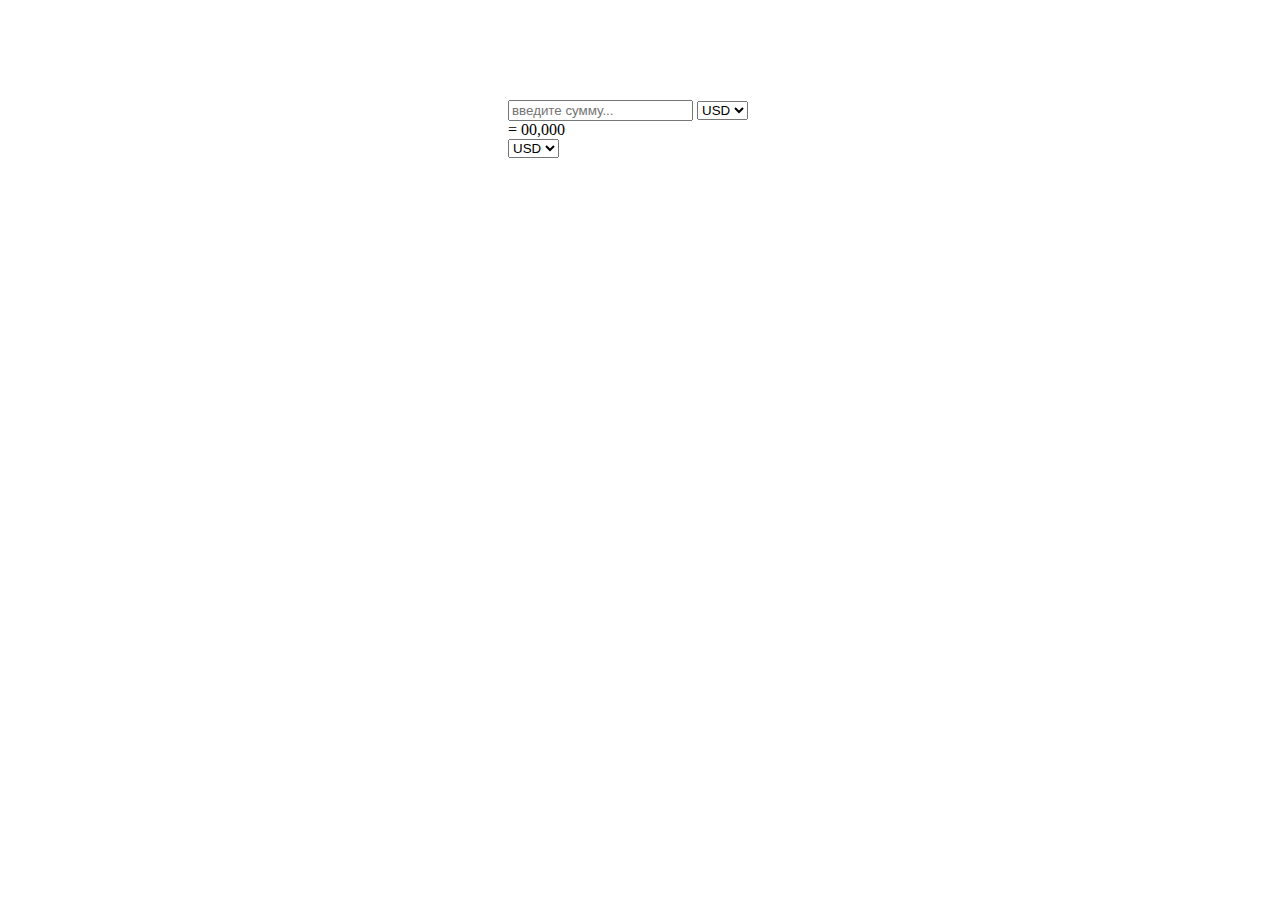
<file: maisal/index.html>
<!DOCTYPE html>
<html lang="en">
<head>
    <meta charset="UTF-8">
    <meta name="viewport" content="width=device-width, initial-scale=1.0">
    <title>Document</title>
</head>
<body>
    <div id="container">
    <div class="convert_block_item">
        <input type="number" id="val" placeholder="введите сумму..."/>
        <select id="cur1">
            <option>USD</option>
            <option>EUR</option>
            <option>KGZ</option>
        </select>
    </div>
    <div class="convert_block_item">
        <div class="convert_result">= 00,000</div>
        <select id="cur2">
            <option>USD</option>
            <option>EUR</option>
            <option>KGZ</option>
        </select>
    </div>
</div>
    <script src="./main.js"></script>
</body>
</html>
</file>
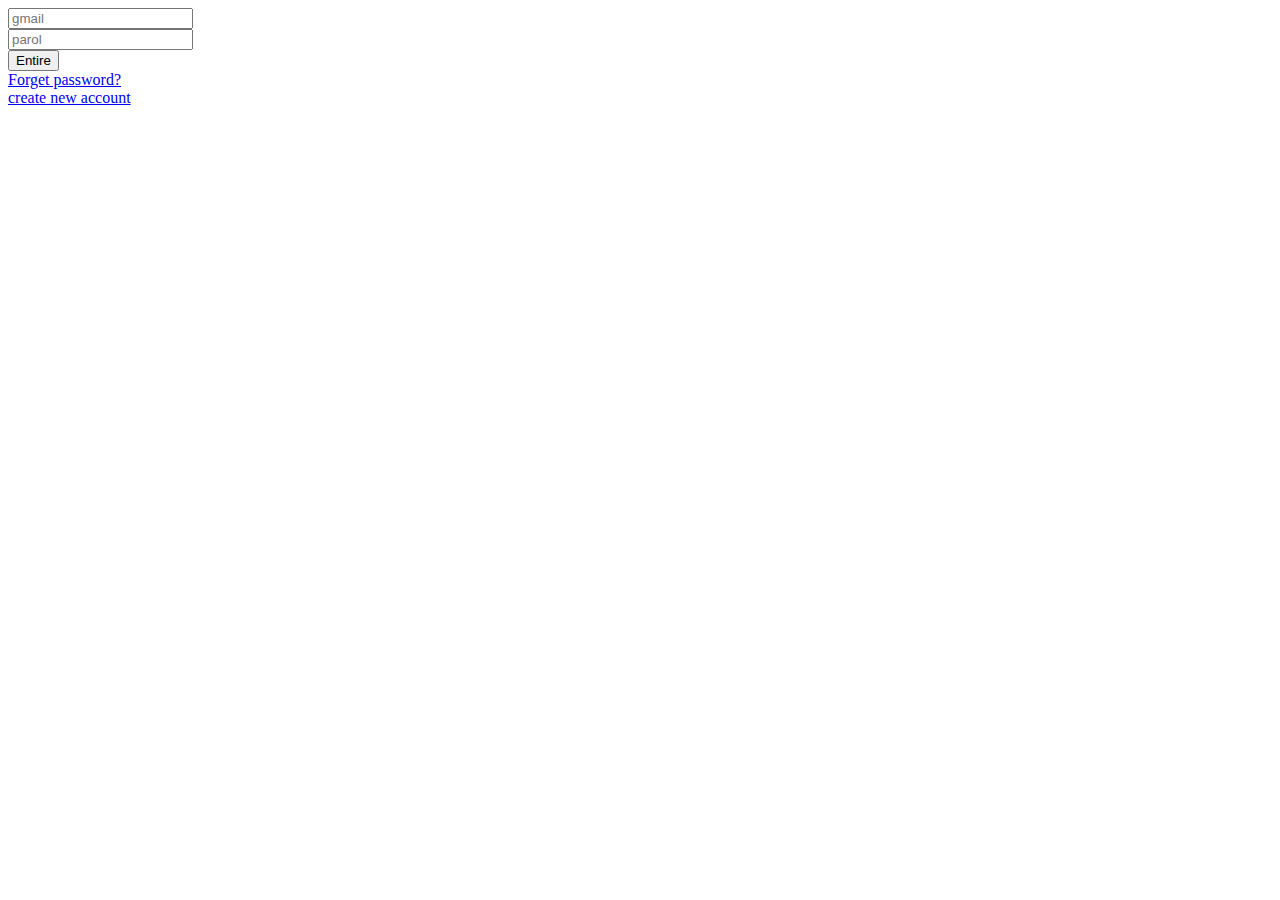
<file: lessons/lesson3/index.html>
<!DOCTYPE html>
<html lang="en">
<head>
    <meta charset="UTF-8">
    <meta name="viewport" content="width=device-width, initial-scale=1.0">
    <title>Document</title>
</head>
<body>
    <form>
        <div>
            <input type="email" placeholder="gmail" />
        </div>
        <div>
            <input type="password" placeholder="parol"/>
        </div>
        <input type="button" value="Entire"><br/>
        <a href="http://127.0.0.1:5500/lesson4/home3.html">Forget password?</a>
    <br>
        <a href="lesson3/register.html"> create new account </a>
      
    </form>
</body>
</html>
</file>
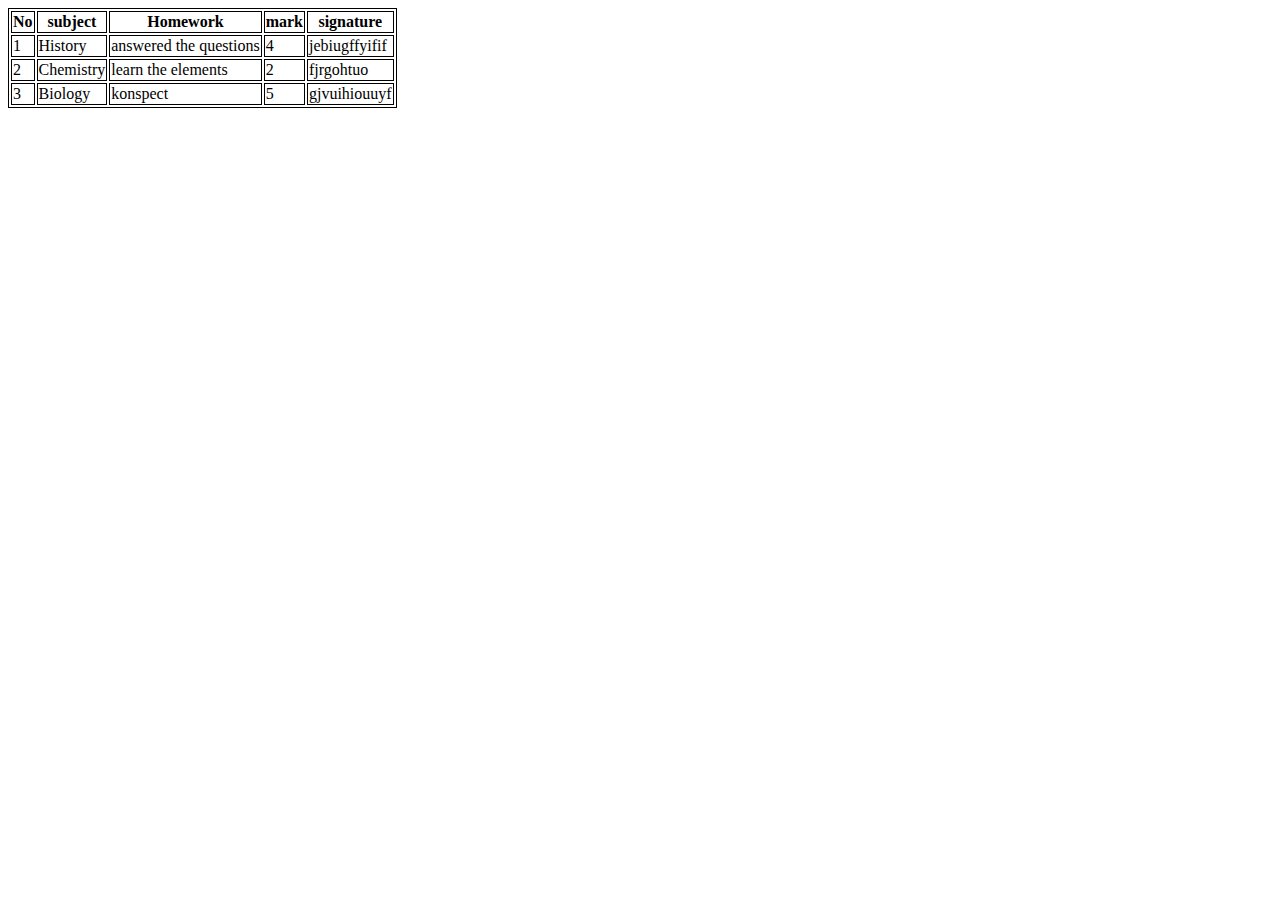
<file: lessons/lesson3/login.html>
<!DOCTYPE html>
<html lang="en">
<head>
    <meta charset="UTF-8">
    <meta name="viewport" content="width=device-width, initial-scale=1.0">
    <title>Document</title>
    <style>
        table,
        tr,
        th,
        td {
        border: 1px solid black;
        }
    </style>
</head>
<body>
    <table>
<thead>
    <tr>
        <th>No</th>
        <th>subject</th>
        <th>Homework</th>
        <th>mark</th>
        <th>signature</th>
    </tr>
</thead>
    <tbody>
        <tr>
            <td>1</td>
            <td>History</td>
            <td>answered  the questions</td>
            <td>4</td>
            <td>jebiugffyifif</td>
            
        </tr>
        <tr>
<td>2</td>
<td>Chemistry</td>
<td>learn the elements</td>
<td>2</td>
<td>fjrgohtuo</td>
        </tr>
        <tr>
<td>3</td>
<td>Biology</td>
<td>konspect</td>
<td>5</td>
<td>gjvuihiouuyf</td>




        </tr>
    </tbody>

    </table>
   
</body>
</html>
</file>
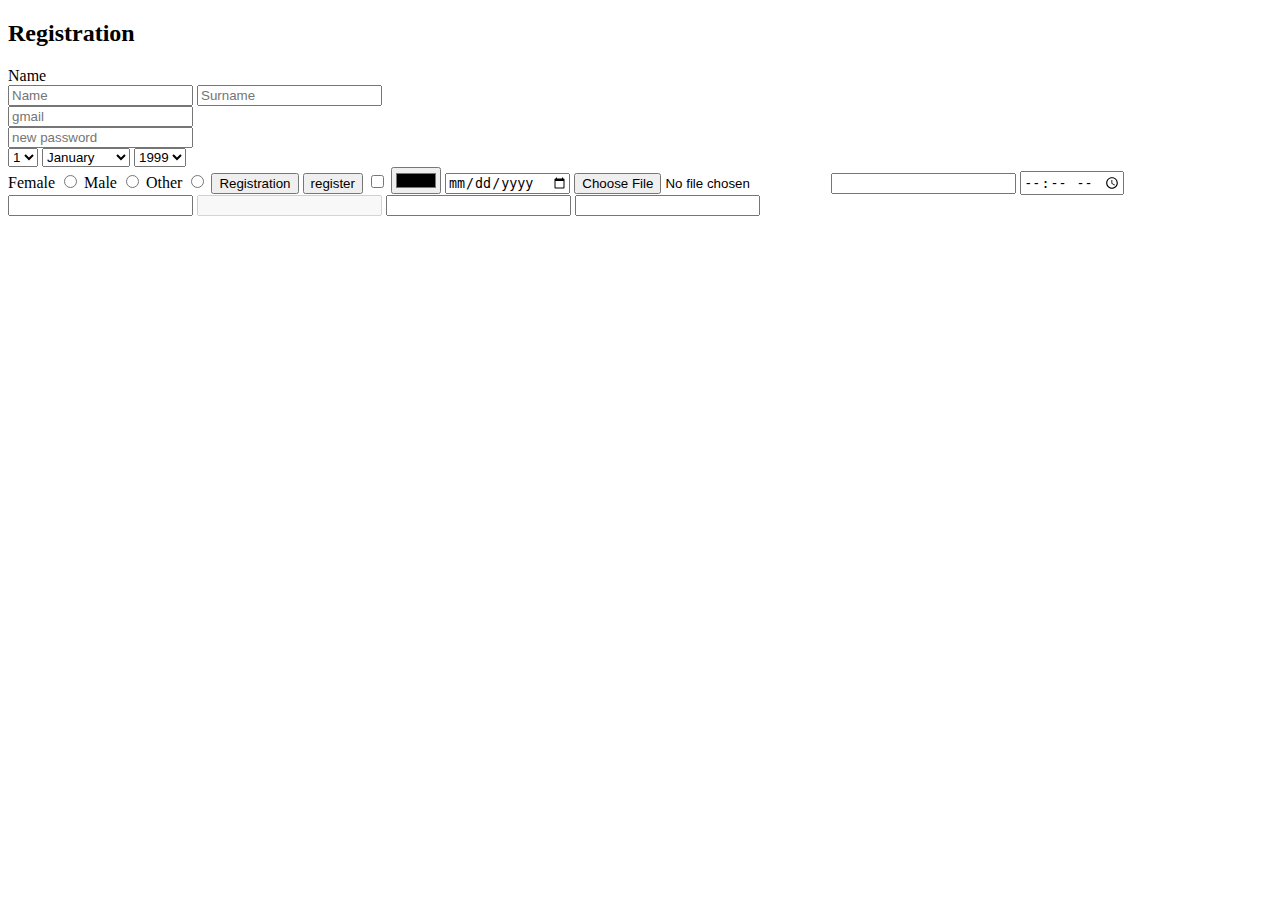
<file: lessons/lesson3/register.html>
<!DOCTYPE html>
<html lang="en">
<head>
    <meta charset="UTF-8">
    <meta name="viewport" content="width=device-width, initial-scale=1.0">
    <title>Document</title>
</head>
<body>
    <h2>Registration</h2>
    <form>
        <label for="">Name</label> <br>
        <input type="text" placeholder="Name"/>
        <input type="text" placeholder="Surname"/>
        <div>
            <input type="email" placeholder="gmail"/>
        </div>
        <div>
            <input type="password" placeholder="new password"/>
        </div>
        <select>
            <option value="">1</option>
            <option value="">2</option> 
            <option value="">3</option>
            <option value="">4</option>
            <option value="">5</option>
        </select>
        <select>
            <option value="">January</option>
            <option value="">February</option>
            <option value="">March</option>
            <option value="">April</option>
            <option value="">May</option>
            <option value="">June</option>
            <option value="">July</option>
            <option value="">August</option>
            <option value="">September</option>
            <option value="">October</option>
            <option value="">November</option>
            <option value="">December</option>
        </select>
<select>
    <option value="">1999</option>
    <option value="">2000</option>
    <option value="">2001</option>
    <option value="">2002</option>
    <option value="">2003</option>
    <option value="">2004</option>
    <option value="">2005</option>
    <option value="">2006</option>
    <option value="">2007</option>
    <option value="">2008</option>
    <option value="">2009</option>
    <option value="">2010</option>
    <option value="">2011</option>
    <option value="">2012</option>
    <option value="">2013</option>
    <option value="">2014</option>
    <option value="">2015</option>
    <option value="">2016</option>
    <option value="">2017</option>
    <option value="">2018</option>
    <option value="">2019</option>
    <option value="">2020</option>
    <option value="">2021</option>
    <option value="">2022</option>
    <option value="">2023</option>
</select><br>
<label for="Female">Female</label>
<input type="radio" id="Female" name="test">
<label for="Male">Male</label>
<input type="radio" id="Male" name="test">
<label for="Other">Other</label>
<input type="radio" id="Other" name="test">
<button>Registration</button>
<input type="button" value="register">
<input type="checkbox">
<input type="color">
<input type="date">
<input type="file">
<input type="number">
<input type="time">
<input type="text" maxlength="4">
<input type="text" disabled>
<input type="text" readonly>
<input type="number"max="4">
    </form>
    
</body>
</html>
</file>
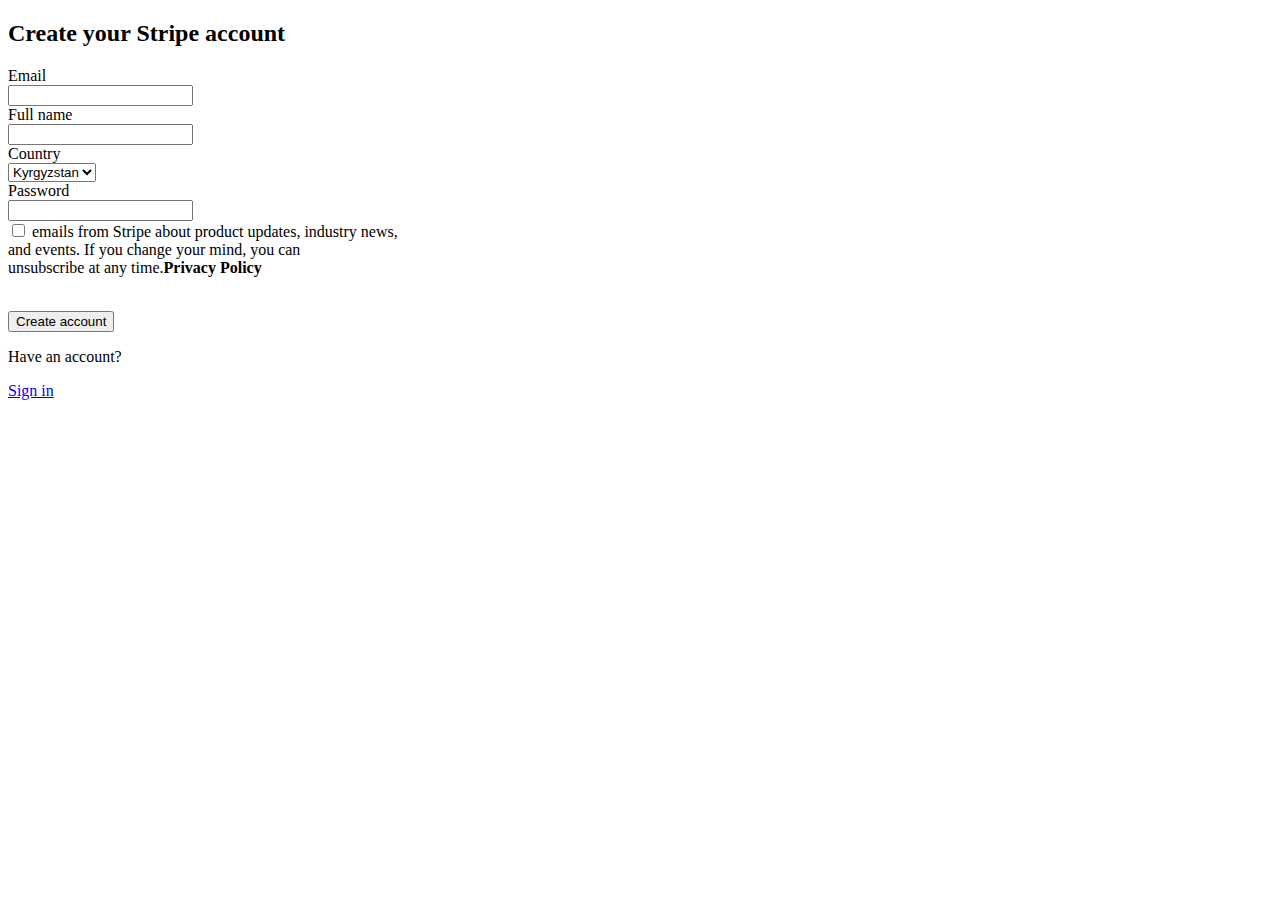
<file: lessons/lesson4/hime2.html>
<!DOCTYPE html>
<html lang="en">
<head>
    <meta charset="UTF-8">
    <meta name="viewport" content="width=device-width, initial-scale=1.0">
    <title>Document</title>
</head>
<body>
    <h2>Create your Stripe account</h2>
    <form>
        <label for="">Email</label><br>
        <input type="text"><br>
        <label for="">Full name</label><br>
        <input type="text"><br>
        <label for="">Country</label><br>
        <select>
        <option value="">Kyrgyzstan</option>
        <option value="">Russian</option>
        <option value="">USA</option>
        </select><br>
<label for="">Password</label><br>
<input type="password"><br>
<input type="checkbox" name="" id="" <p> emails from Stripe about product updates, industry news,<br> and events. If you change your mind, you can<br> unsubscribe at any time.<b>Privacy Policy</b></p><br>
<button>Create account</button>
                     <p>Have an account?</p><a href="http://127.0.0.1:5500/lesson4/hometask.html">Sign in</a>

                                                                                                                                                                                                                                            

    </form>
</body>
</html>
</file>
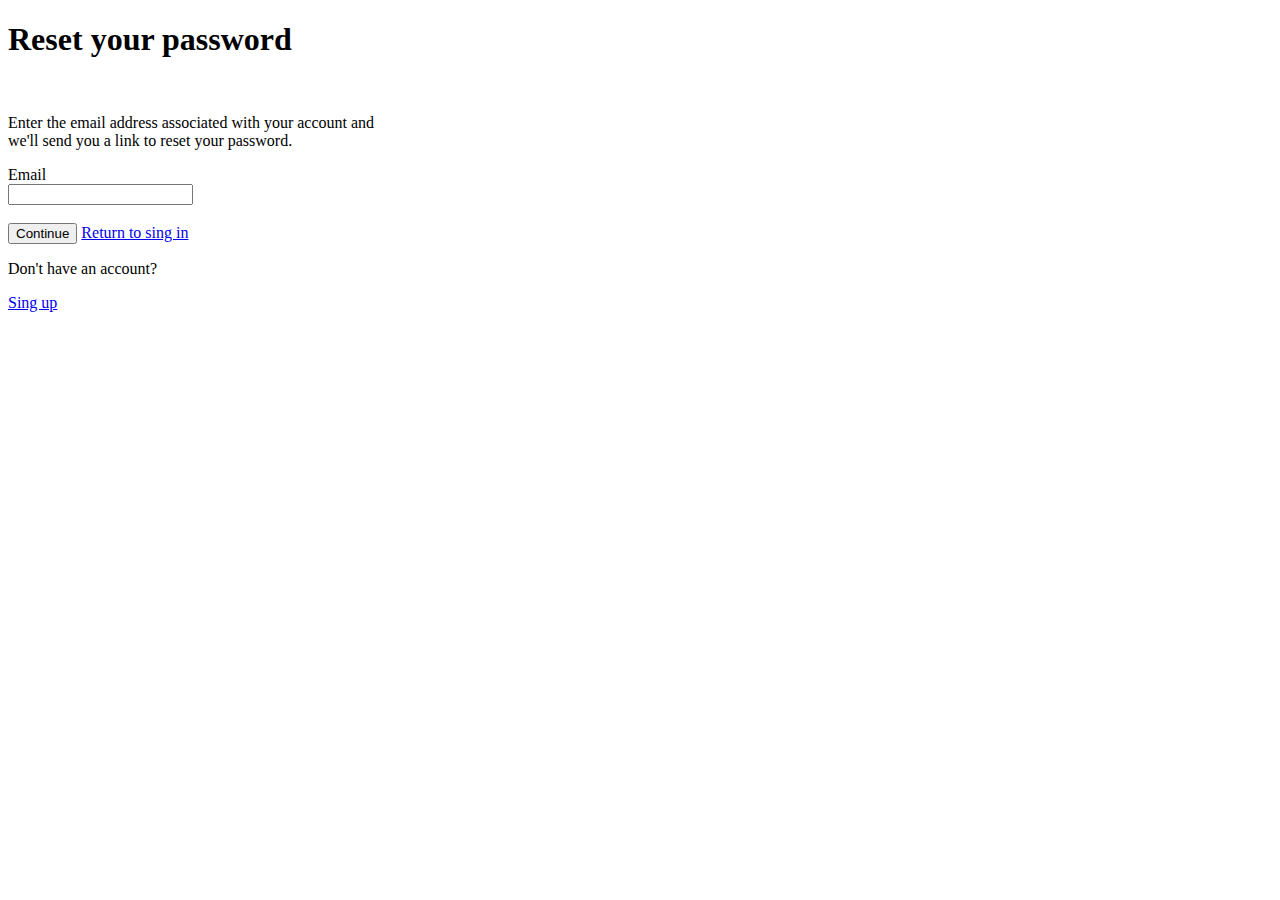
<file: lessons/lesson4/home3.html>
<!DOCTYPE html>
<html lang="en">
<head>
    <meta charset="UTF-8">
    <meta name="viewport" content="width=device-width, initial-scale=1.0">
    <title>Document</title>
</head>
<body>
    <form>
<h1>Reset your password</h1>
<br>
<p>Enter the email address associated with your account and<br>we'll send you a link to reset your password.</p>

<label for="">Email</label><br>
<input type="text">
<br>
<br>
<button>Continue</button>
<a href="http://127.0.0.1:5500/lesson4/hometask.html">Return to sing in</a><br>
<p>Don't have an account?</p><a href="http://127.0.0.1:5500/lesson4/hime2.html">Sing up</a>

    </form>
</body>
</html>
</file>
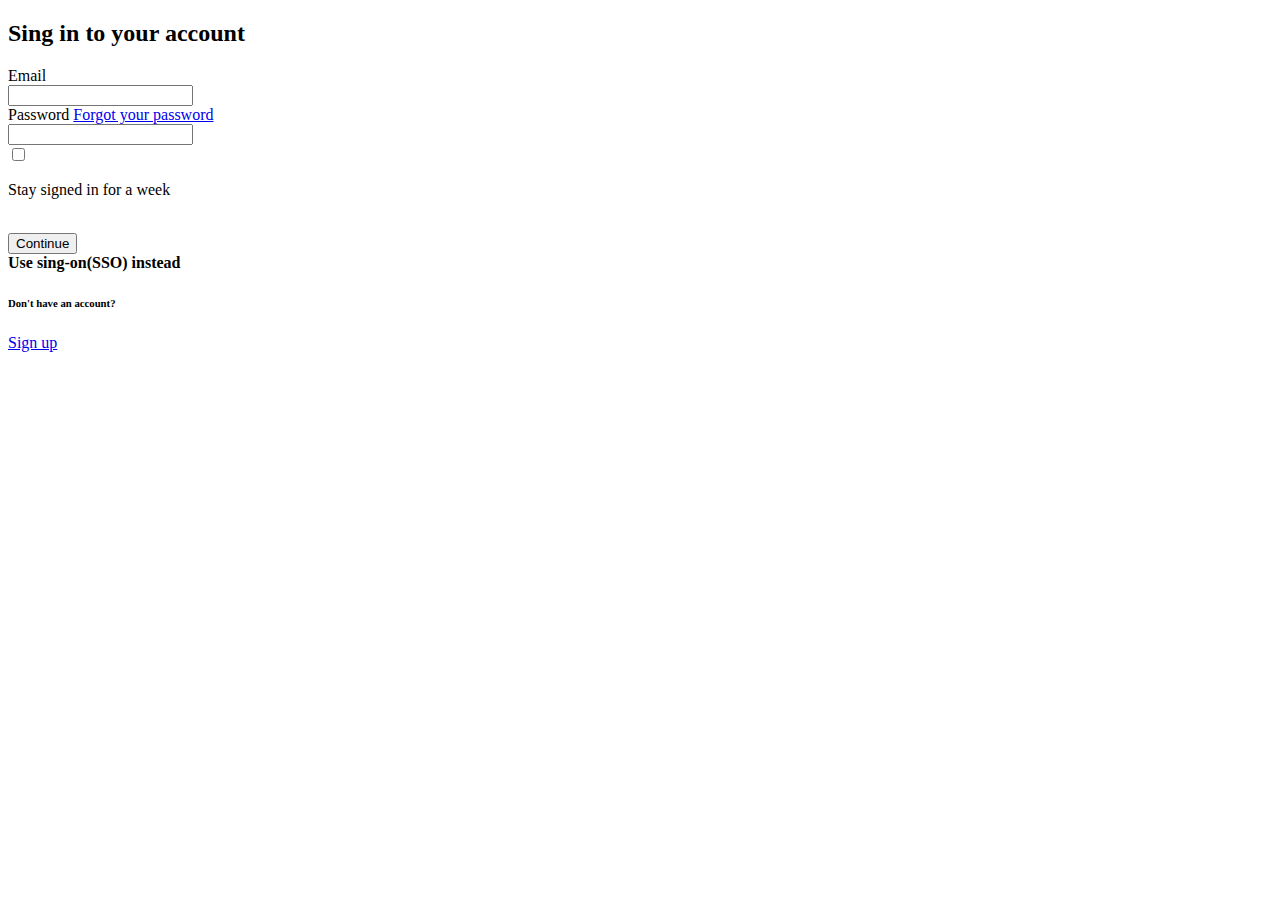
<file: lessons/lesson4/hometask.html>
<!DOCTYPE html>
<html lang="en">

<head>
    <meta charset="UTF-8">
    <meta name="viewport" content="width=device-width, initial-scale=1.0">
    <title>Document</title>
</head>

<body>
    <h2>Sing in to your account</h2>
    <form>
        <label for="">Email</label><br>
        <input type="text"><br>
        <label for="">Password</label>
        <a href="/lesson4/home3.html"> Forgot your password</a><br>
        <input type="password"><br>
       
       
       
       
       
       
        <input type="checkbox" name="text" id="">
        
        
        
        
        
        
        
        <p>Stay signed in for a week</p><br>
        <button>Continue</button><br>
        <b>Use sing-on(SSO) instead</b>
        <div>
            <h6>Don't have an account?</h6><a href="http://127.0.0.1:5500/lesson4/hime2.html">Sign up</a>
        </div>
    </form>
</body>

</html>
</file>
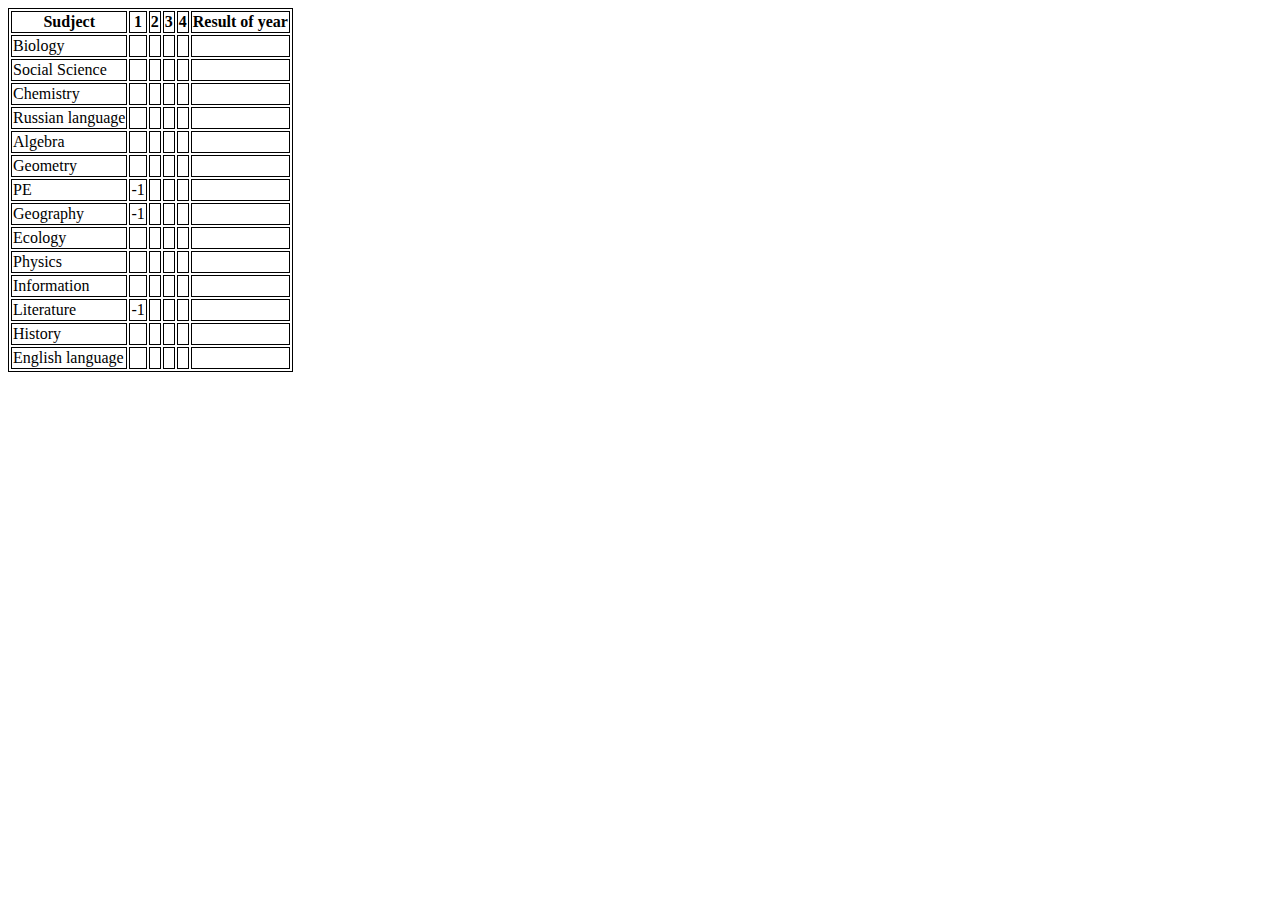
<file: lessons/lesson4/table.html>
<!DOCTYPE html>
<html lang="en">
<head>
    <meta charset="UTF-8">
    <meta name="viewport" content="width=>, initial-scale=1.0">
    <title>Document</title>
     <style>
        table,
        tr,
        th,
        td{
            border: 1px solid black;
        }
     </style>
     </head>

<body>
    <table>
        <thead>
            <tr>
                <th>Sudject</th>
                <th>1</th>
                <th>2</th>
                <th>3</th>
                <th>4</th>
                <th>Result of year</th>
            </tr>
           </thead>
            <tbody>
                <tr>
                    <td>Biology</td>
                    <td></td>
                    <td></td>
                    <td></td>
                    <td></td>
                    <td></td>
                </tr>
                <tr>
                    <td>Social Science</td>
                    <td></td>
                    <td></td>
                    <td></td>
                    <td></td>
                    <td></td>
                </tr>
                <tr>
                    <td>Chemistry</td>
                    <td></td>
                    <td></td>
                    <td></td>
                    <td></td>
                    <td></td>
                </tr>
                <tr>
                    <td>Russian language</td>
                    <td></td>
                    <td></td>
                    <td></td>
                    <td></td>
                    <td></td>
                </tr>
                <tr>
                    <td>Algebra</td>
                    <td></td>
                    <td></td>
                    <td></td>
                    <td></td>
                    <td></td>
                </tr>
                <tr>

                    <td>Geometry</td>
                    <td></td>
                    <td></td>
                    <td></td>
                    <td></td>
                    <td></td>
                </tr>
                <tr>
<td>PE</td>
<td>-1</td>
<td></td>
<td></td>
<td></td>
<td></td>

                </tr>
                <tr>
                    <td>Geography</td>
                    <td>-1</td>
                    <td></td>
                    <td></td>
                    <td></td>
                    <td></td>


                </tr>
                <tr>
                    <td>Ecology</td>
                    <td></td>
                    <td></td>
                    <td></td>
                    <td></td>
                    <td></td>
                </tr>
                <tr>
                    <td>Physics</td>
                    <td></td>
                    <td></td>
                    <td></td>
                    <td></td>
                    <td></td>
                </tr>
                <tr>
                    <td>Information</td>
                    <td></td>
                    <td></td>
                    <td></td>
                    <td></td>
                    <td></td>
                </tr>
                <tr>
                    <td>Literature</td>
                    <td>-1</td>
                    <td></td>
                    <td></td>
                    <td></td>
                    <td></td>
                </tr>
                <tr>
                    <td>History</td>
                    <td></td>
                    <td></td>
                    <td></td>
                    <td></td>
                    <td></td>
                </tr>
                <tr>
                    <td>English language</td>
                    <td></td>
                    <td></td>
                    <td></td>
                    <td></td>
                    <td></td>
                </tr>

            </tbody>
    </table>
    
</body>
</html>
</file>
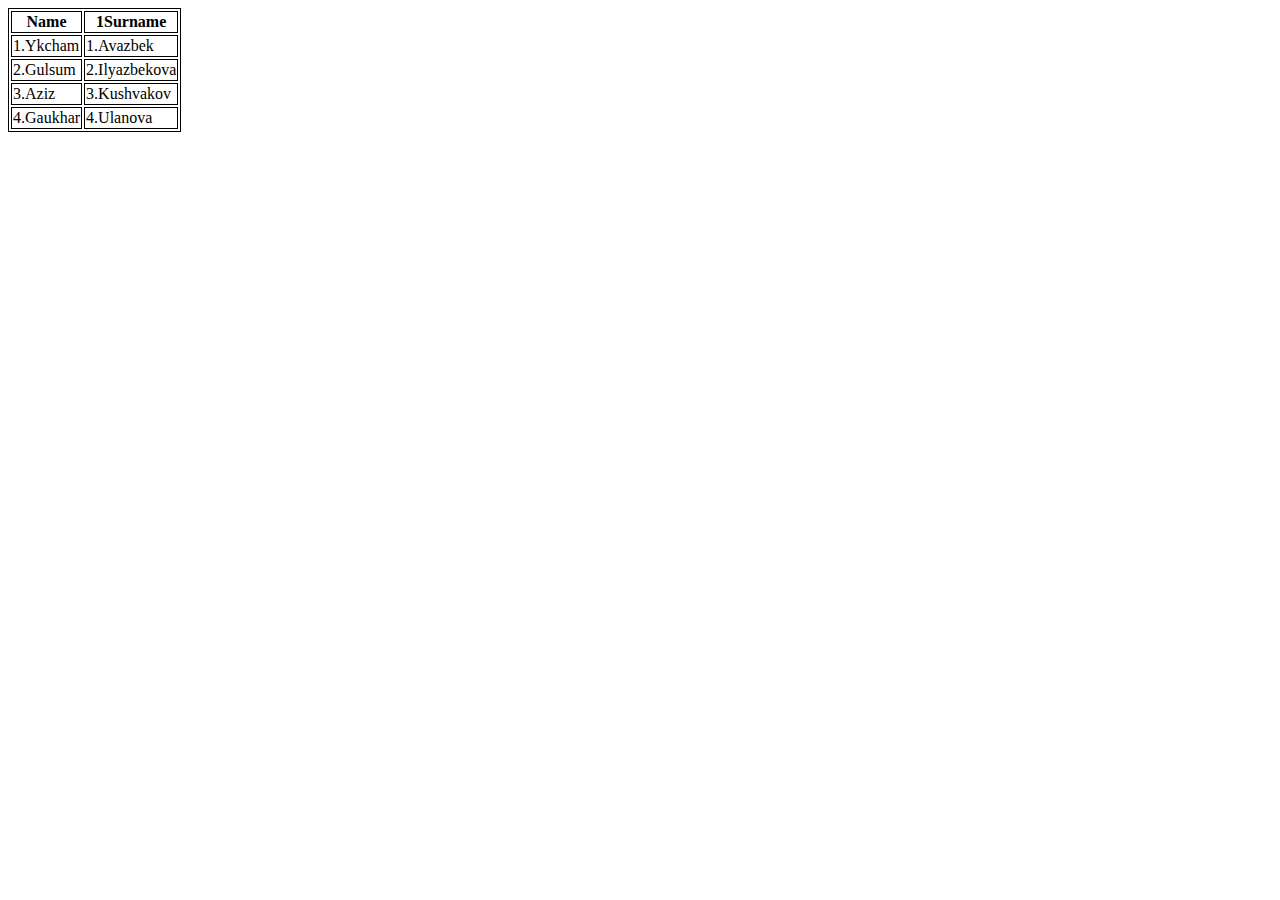
<file: lessons/lesson4/zoom.html>
<!DOCTYPE html>
<html lang="en">
<head>
    <meta charset="UTF-8">
    <meta name="viewport" content="width=device-width, initial-scale=1.0">
    <title>Document</title><style> 
        table, 
        tr, 
        th, 
        td { 
         border: 1px solid black; 
        } 
       </style>
</head>
</head>
<body>
    <table>
<thead>
    <tr>
        <th>Name</th>
        <th>1Surname</th>
      
    </tr>
    <tbody>
<tr>
    <td>1.Ykcham</td>
    <td>1.Avazbek</td>
    
</tr>
<tr>
    <td>2.Gulsum</td>
    <td>2.Ilyazbekova</td>
    
</tr><tr>
    <td>3.Aziz</td>
    <td>3.Kushvakov</td>
    
</tr>
<tr>
    <td>4.Gaukhar</td>
    <td>4.Ulanova</td>
</tr>
    </tbody>
</thead>


    </table>
</head>
<body>
    
</body>
</html>
</file>
